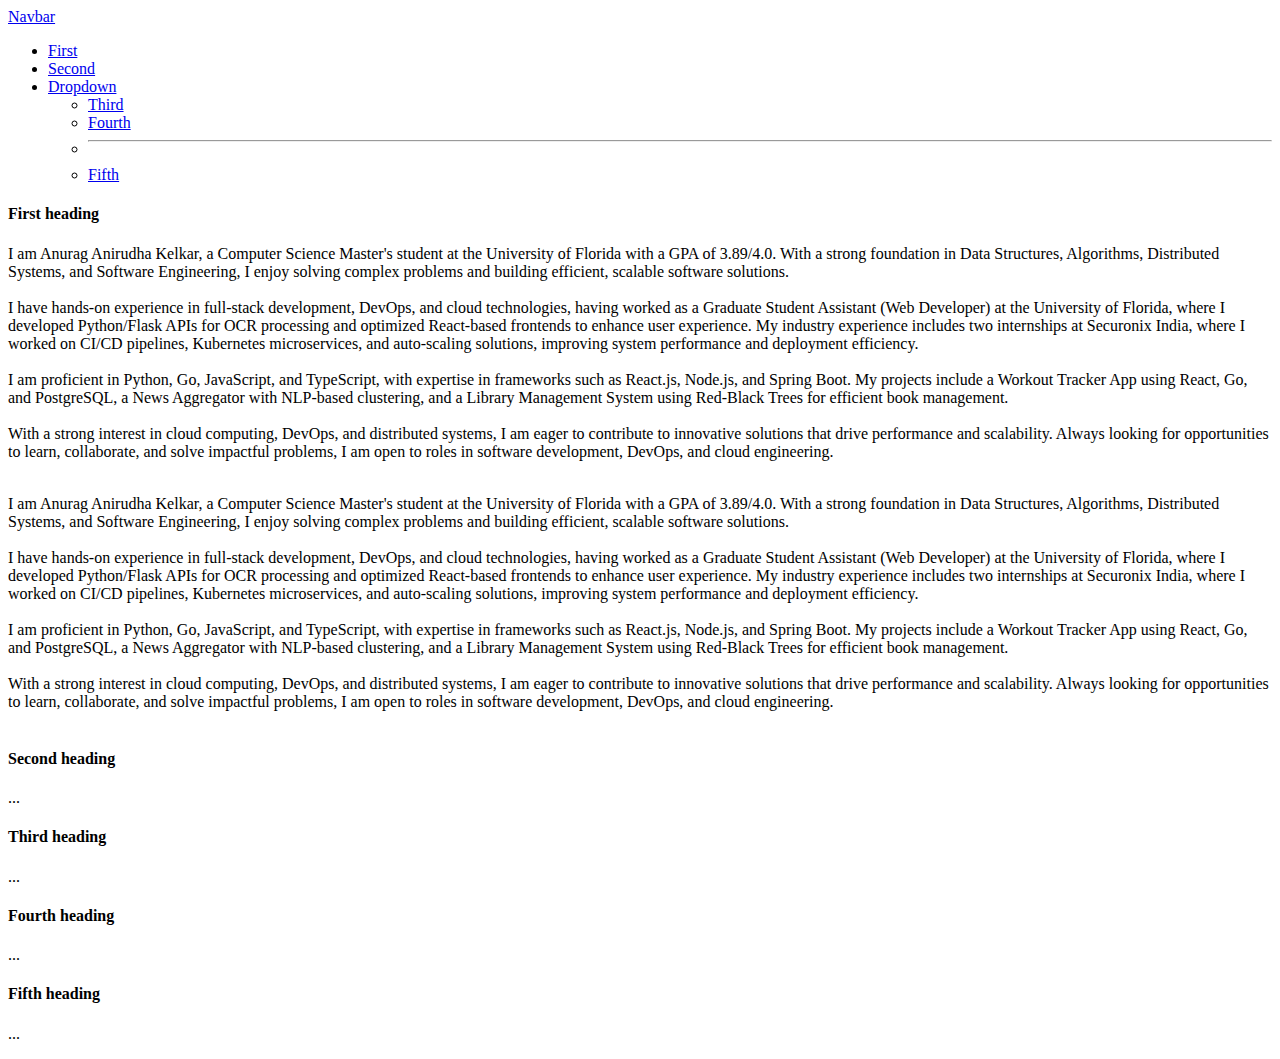
<file: temp.html>
<!DOCTYPE html>
<html lang="en">
  <head>
    <!-- Required meta tags -->
    <meta charset="utf-8" />
    <meta name="viewport" content="width=device-width, initial-scale=1" />

    <!-- Bootstrap CSS -->
    <link
      href="https://cdn.jsdelivr.net/npm/bootstrap@5.0.2/dist/css/bootstrap.min.css"
      rel="stylesheet"
      integrity="sha384-EVSTQN3/azprG1Anm3QDgpJLIm9Nao0Yz1ztcQTwFspd3yD65VohhpuuCOmLASjC"
      crossorigin="anonymous"
    />

    <title>Hello, world!</title>
  </head>
  <body>
    <nav
      id="navbar-example2"
      class="navbar navbar-light sticky-top bg-light px-3"
    >
      <a class="navbar-brand" href="#">Navbar</a>
      <ul class="nav nav-pills">
        <li class="nav-item">
          <a class="nav-link" href="#scrollspyHeading1">First</a>
        </li>
        <li class="nav-item">
          <a class="nav-link" href="#scrollspyHeading2">Second</a>
        </li>
        <li class="nav-item dropdown">
          <a
            class="nav-link dropdown-toggle"
            data-bs-toggle="dropdown"
            href="#"
            role="button"
            aria-expanded="false"
            >Dropdown</a
          >
          <ul class="dropdown-menu">
            <li>
              <a class="dropdown-item" href="#scrollspyHeading3">Third</a>
            </li>
            <li>
              <a class="dropdown-item" href="#scrollspyHeading4">Fourth</a>
            </li>
            <li><hr class="dropdown-divider" /></li>
            <li>
              <a class="dropdown-item" href="#scrollspyHeading5">Fifth</a>
            </li>
          </ul>
        </li>
      </ul>
    </nav>
    <div class="container">
    <div
      data-bs-spy="scroll"
      data-bs-target="#navbar-example2"
      data-bs-offset="70"
      class="scrollspy-example"
      tabindex="0"
    >
      <h4  id="scrollspyHeading1">First heading</h4>
      <p>
        I am Anurag Anirudha Kelkar, a Computer Science Master's student at
        the University of Florida with a GPA of 3.89/4.0.
        With a strong foundation in Data Structures, Algorithms, Distributed
        Systems, and Software Engineering, I enjoy solving complex problems
        and building efficient, scalable software solutions.</br></br>

        I have hands-on experience in full-stack development, DevOps, and
        cloud technologies, having worked as a Graduate Student Assistant (Web
        Developer) at the University of Florida, where I developed
        Python/Flask APIs for OCR processing and optimized React-based
        frontends to enhance user experience.
        My industry experience includes two internships at Securonix India,
        where I worked on CI/CD pipelines, Kubernetes microservices, and
        auto-scaling solutions, improving system performance and deployment
        efficiency.</br></br>

        I am proficient in Python, Go, JavaScript, and TypeScript, with
        expertise in frameworks such as React.js, Node.js, and Spring Boot.
        My projects include a Workout Tracker App using React, Go, and
        PostgreSQL, a News Aggregator with NLP-based clustering, and a Library
        Management System using Red-Black Trees for efficient book management.</br></br>

        With a strong interest in cloud computing, DevOps, and distributed
        systems, I am eager to contribute to innovative solutions that drive
        performance and scalability.
        Always looking for opportunities to learn, collaborate, and solve
        impactful problems, I am open to roles in software development,
        DevOps, and cloud engineering.</br></br>
      </p>
      <p>
        I am Anurag Anirudha Kelkar, a Computer Science Master's student at
        the University of Florida with a GPA of 3.89/4.0.
        With a strong foundation in Data Structures, Algorithms, Distributed
        Systems, and Software Engineering, I enjoy solving complex problems
        and building efficient, scalable software solutions.</br></br>

        I have hands-on experience in full-stack development, DevOps, and
        cloud technologies, having worked as a Graduate Student Assistant (Web
        Developer) at the University of Florida, where I developed
        Python/Flask APIs for OCR processing and optimized React-based
        frontends to enhance user experience.
        My industry experience includes two internships at Securonix India,
        where I worked on CI/CD pipelines, Kubernetes microservices, and
        auto-scaling solutions, improving system performance and deployment
        efficiency.</br></br>

        I am proficient in Python, Go, JavaScript, and TypeScript, with
        expertise in frameworks such as React.js, Node.js, and Spring Boot.
        My projects include a Workout Tracker App using React, Go, and
        PostgreSQL, a News Aggregator with NLP-based clustering, and a Library
        Management System using Red-Black Trees for efficient book management.</br></br>

        With a strong interest in cloud computing, DevOps, and distributed
        systems, I am eager to contribute to innovative solutions that drive
        performance and scalability.
        Always looking for opportunities to learn, collaborate, and solve
        impactful problems, I am open to roles in software development,
        DevOps, and cloud engineering.</br></br>
      </p>
      <h4 class="min-vh-100" id="scrollspyHeading2">Second heading</h4>
      <p>...</p>
      <h4 id="scrollspyHeading3">Third heading</h4>
      <p>...</p>
      <h4 id="scrollspyHeading4">Fourth heading</h4>
      <p>...</p>
      <h4 id="scrollspyHeading5">Fifth heading</h4>
      <p>...</p>
    </div>
</div>
    <!-- Optional JavaScript; choose one of the two! -->

    <!-- Option 1: Bootstrap Bundle with Popper -->
    <script
      src="https://cdn.jsdelivr.net/npm/bootstrap@5.0.2/dist/js/bootstrap.bundle.min.js"
      integrity="sha384-MrcW6ZMFYlzcLA8Nl+NtUVF0sA7MsXsP1UyJoMp4YLEuNSfAP+JcXn/tWtIaxVXM"
      crossorigin="anonymous"
    ></script>

    <!-- Option 2: Separate Popper and Bootstrap JS -->
    <!--
    <script src="https://cdn.jsdelivr.net/npm/@popperjs/core@2.9.2/dist/umd/popper.min.js" integrity="sha384-IQsoLXl5PILFhosVNubq5LC7Qb9DXgDA9i+tQ8Zj3iwWAwPtgFTxbJ8NT4GN1R8p" crossorigin="anonymous"></script>
    <script src="https://cdn.jsdelivr.net/npm/bootstrap@5.0.2/dist/js/bootstrap.min.js" integrity="sha384-cVKIPhGWiC2Al4u+LWgxfKTRIcfu0JTxR+EQDz/bgldoEyl4H0zUF0QKbrJ0EcQF" crossorigin="anonymous"></script>
    -->
  </body>
</html>
</file>
